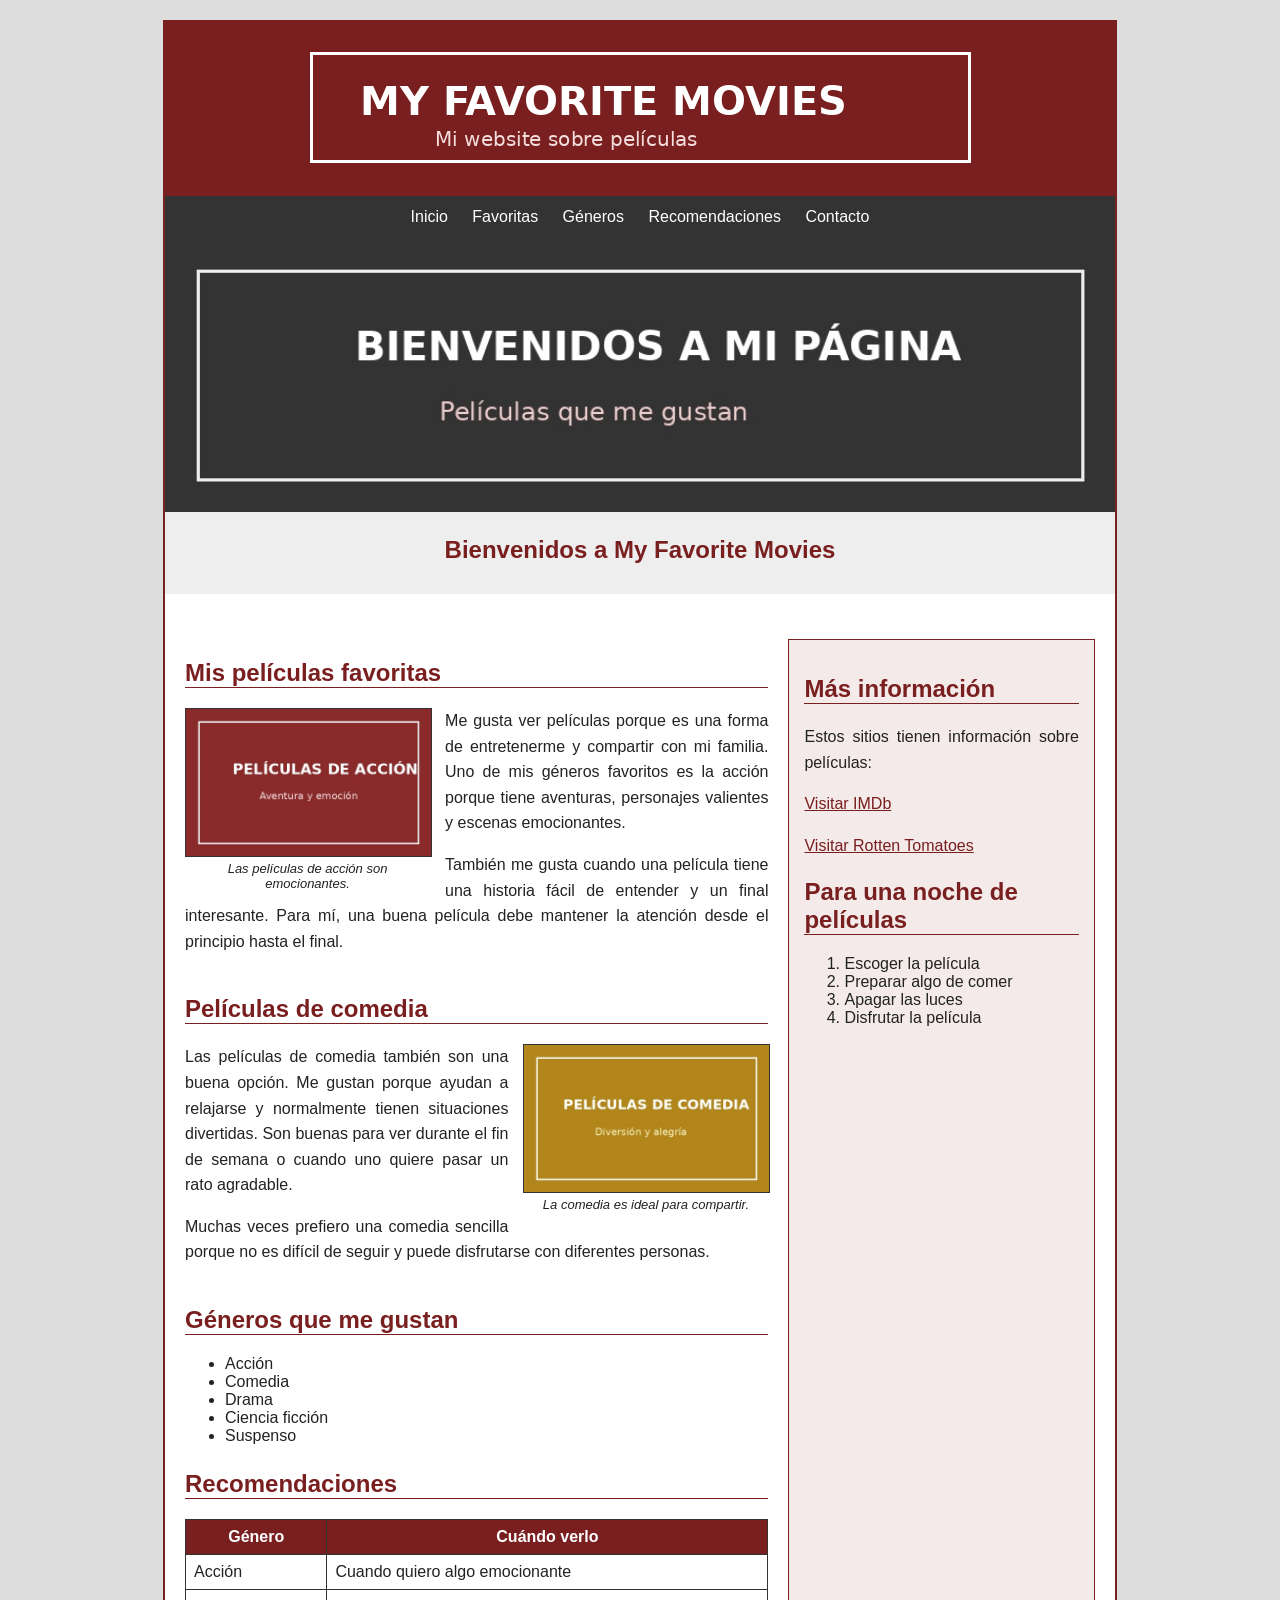
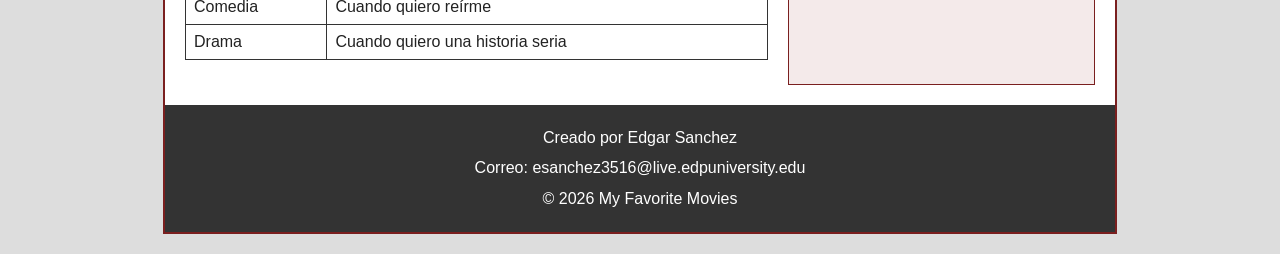
<file: index.html>
<!DOCTYPE html>
<html lang="es">

<head>
    <meta charset="UTF-8">
    <meta name="description" content="Página web sobre mis películas favoritas">
    <meta name="author" content="Edgar Sanchez">
    <title>My Favorite Movies</title>

    <!-- Archivo de estilos -->
    <link rel="stylesheet" href="SiteStyle/global.css">
</head>

<body>

    <!-- Contenedor principal -->
    <div id="contenedor">

        <!-- Área del logo -->
        <header>
            <div id="logo">
                <img src="SiteImage/logo.png" alt="Logo de My Favorite Movies">
            </div>
        </header>

        <!-- Barra de navegación -->
        <nav>
            <a href="#inicio">Inicio</a>
            <a href="#favoritas">Favoritas</a>
            <a href="#generos">Géneros</a>
            <a href="#recomendaciones">Recomendaciones</a>
            <a href="#contacto">Contacto</a>
        </nav>

        <!-- Banner -->
        <section id="inicio" class="banner">
            <img src="SiteImage/banner.jpg" alt="Banner sobre películas">
            <h1>Bienvenidos a My Favorite Movies</h1>
        </section>

        <!-- Área con contenido y barra lateral -->
        <div class="contenido">

            <main>

                <!-- Primer tema -->
                <section id="favoritas">
                    <h2>Mis películas favoritas</h2>

                    <figure class="izquierda">
                        <img src="SiteImage/accion.jpg" alt="Imagen de películas de acción">
                        <figcaption>Las películas de acción son emocionantes.</figcaption>
                    </figure>

                    <p>
                        Me gusta ver películas porque es una forma de entretenerme y compartir
                        con mi familia. Uno de mis géneros favoritos es la acción porque tiene
                        aventuras, personajes valientes y escenas emocionantes.
                    </p>

                    <p>
                        También me gusta cuando una película tiene una historia fácil de entender
                        y un final interesante. Para mí, una buena película debe mantener la
                        atención desde el principio hasta el final.
                    </p>

                    <div class="limpiar"></div>
                </section>

                <!-- Segundo tema -->
                <section>
                    <h2>Películas de comedia</h2>

                    <figure class="derecha">
                        <img src="SiteImage/comedia.jpg" alt="Imagen de películas de comedia">
                        <figcaption>La comedia es ideal para compartir.</figcaption>
                    </figure>

                    <p>
                        Las películas de comedia también son una buena opción. Me gustan porque
                        ayudan a relajarse y normalmente tienen situaciones divertidas.
                        Son buenas para ver durante el fin de semana o cuando uno quiere pasar
                        un rato agradable.
                    </p>

                    <p>
                        Muchas veces prefiero una comedia sencilla porque no es difícil de seguir
                        y puede disfrutarse con diferentes personas.
                    </p>

                    <div class="limpiar"></div>
                </section>

                <!-- Lista -->
                <section id="generos">
                    <h2>Géneros que me gustan</h2>

                    <ul>
                        <li>Acción</li>
                        <li>Comedia</li>
                        <li>Drama</li>
                        <li>Ciencia ficción</li>
                        <li>Suspenso</li>
                    </ul>
                </section>

                <!-- Tabla -->
                <section id="recomendaciones">
                    <h2>Recomendaciones</h2>

                    <table>
                        <tr>
                            <th>Género</th>
                            <th>Cuándo verlo</th>
                        </tr>
                        <tr>
                            <td>Acción</td>
                            <td>Cuando quiero algo emocionante</td>
                        </tr>
                        <tr>
                            <td>Comedia</td>
                            <td>Cuando quiero reírme</td>
                        </tr>
                        <tr>
                            <td>Drama</td>
                            <td>Cuando quiero una historia seria</td>
                        </tr>
                    </table>
                </section>

            </main>

            <!-- Barra lateral -->
            <aside>
                <h2>Más información</h2>

                <p>
                    Estos sitios tienen información sobre películas:
                </p>

                <p>
                    <a href="https://www.imdb.com/" target="_blank">Visitar IMDb</a>
                </p>

                <p>
                    <a href="https://www.rottentomatoes.com/" target="_blank">Visitar Rotten Tomatoes</a>
                </p>

                <h2>Para una noche de películas</h2>

                <ol>
                    <li>Escoger la película</li>
                    <li>Preparar algo de comer</li>
                    <li>Apagar las luces</li>
                    <li>Disfrutar la película</li>
                </ol>
            </aside>

        </div>

        <!-- Pie de página -->
        <footer id="contacto">
            <p>Creado por Edgar Sanchez</p>
            <p>Correo: esanchez3516@live.edpuniversity.edu</p>
            <p>&copy; 2026 My Favorite Movies</p>
        </footer>

    </div>

</body>
</html>
</file>
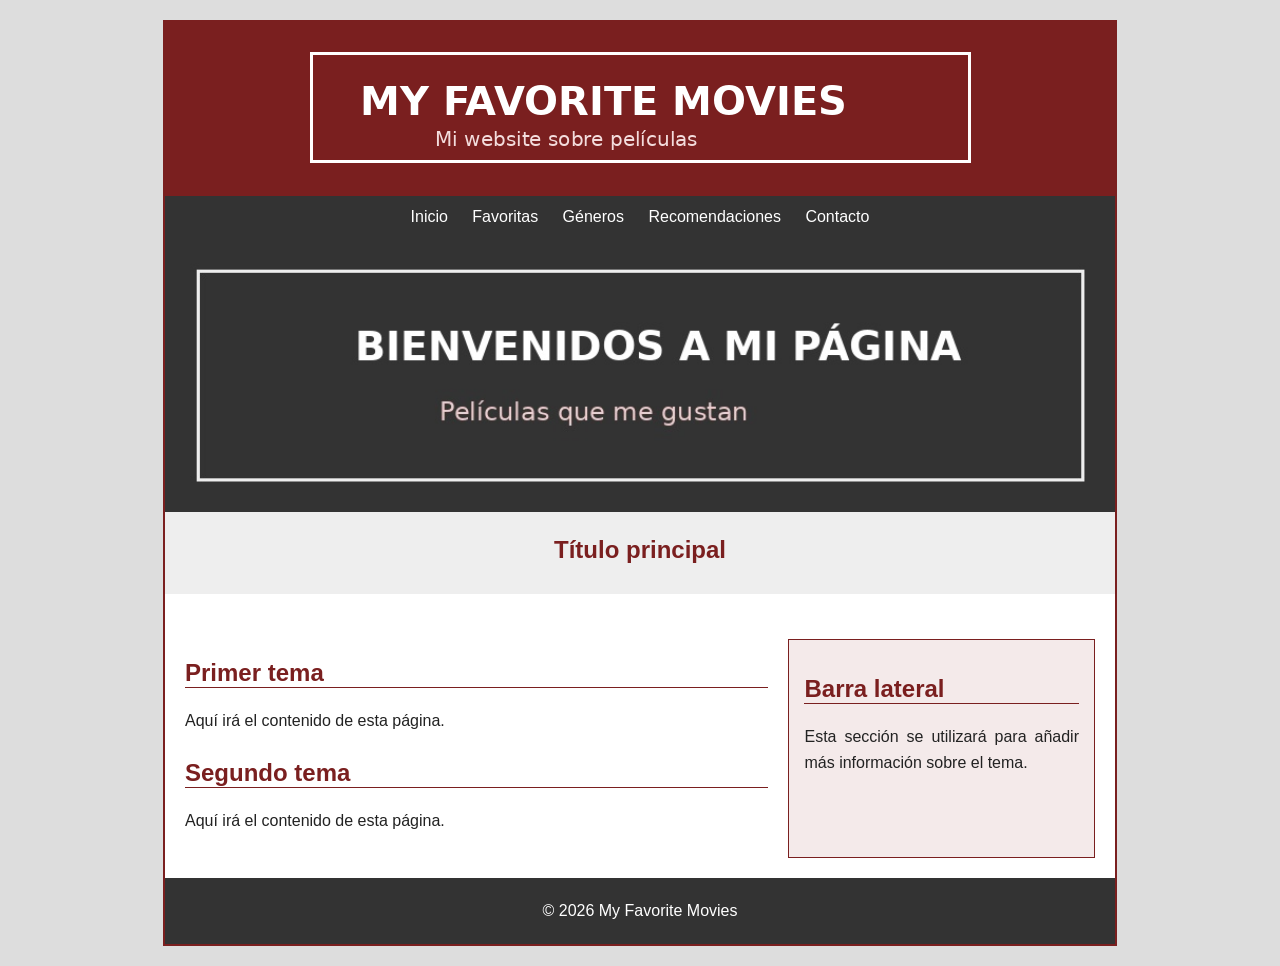
<file: template.html>
<!DOCTYPE html>
<html lang="es">

<head>
    <meta charset="UTF-8">
    <meta name="description" content="Plantilla del website My Favorite Movies">
    <meta name="author" content="Edgar Sanchez">
    <title>Título de la página</title>
    <link rel="stylesheet" href="SiteStyle/global.css">
</head>

<body>

    <!-- Esta página sirve como plantilla -->
    <div id="contenedor">

        <header>
            <div id="logo">
                <img src="SiteImage/logo.png" alt="Logo de My Favorite Movies">
            </div>
        </header>

        <nav>
            <a href="index.html">Inicio</a>
            <a href="#">Favoritas</a>
            <a href="#">Géneros</a>
            <a href="#">Recomendaciones</a>
            <a href="#">Contacto</a>
        </nav>

        <section class="banner">
            <img src="SiteImage/banner.jpg" alt="Banner sobre películas">
            <h1>Título principal</h1>
        </section>

        <div class="contenido">

            <main>
                <section>
                    <h2>Primer tema</h2>
                    <p>Aquí irá el contenido de esta página.</p>
                </section>

                <section>
                    <h2>Segundo tema</h2>
                    <p>Aquí irá el contenido de esta página.</p>
                </section>
            </main>

            <aside>
                <h2>Barra lateral</h2>
                <p>Esta sección se utilizará para añadir más información sobre el tema.</p>
            </aside>

        </div>

        <footer>
            <p>&copy; 2026 My Favorite Movies</p>
        </footer>

    </div>

</body>
</html>
</file>
<file: SiteStyle/global.css>
/* Estilos de la página My Favorite Movies */

body {
    margin: 0;
    background-color: #dddddd;
    font-family: Arial, Helvetica, sans-serif;
    color: #222222;
}

#contenedor {
    width: 90%;
    max-width: 950px;
    margin: 20px auto;
    background-color: white;
    border: 2px solid #7a1f1f;
}

/* Logo */
header {
    background-color: #7a1f1f;
    text-align: center;
    padding: 10px;
}

#logo img {
    width: 90%;
    max-width: 700px;
    height: auto;
}

/* Navegación */
nav {
    background-color: #333333;
    text-align: center;
    padding: 12px;
}

nav a {
    color: white;
    text-decoration: none;
    margin: 0 10px;
}

nav a:hover {
    text-decoration: underline;
}

/* Banner */
.banner {
    text-align: center;
    background-color: #eeeeee;
    padding-bottom: 10px;
}

.banner img {
    width: 100%;
    height: auto;
}

.banner h1 {
    color: #7a1f1f;
}

/* Contenido principal */
.contenido {
    display: flex;
    padding: 20px;
}

main {
    width: 68%;
    padding-right: 20px;
}

aside {
    width: 32%;
    background-color: #f4eaea;
    border: 1px solid #7a1f1f;
    padding: 15px;
}

section {
    margin-bottom: 25px;
}

h2 {
    color: #7a1f1f;
    border-bottom: 1px solid #7a1f1f;
}

p {
    line-height: 1.6;
    text-align: justify;
}

/* Imágenes flotantes */
.izquierda {
    float: left;
    width: 42%;
    margin: 0 15px 10px 0;
}

.derecha {
    float: right;
    width: 42%;
    margin: 0 0 10px 15px;
}

figure img {
    width: 100%;
    height: auto;
    border: 1px solid #333333;
}

figcaption {
    font-size: 13px;
    text-align: center;
    font-style: italic;
}

.limpiar {
    clear: both;
}

/* Tabla */
table {
    width: 100%;
    border-collapse: collapse;
}

th,
td {
    border: 1px solid #333333;
    padding: 8px;
}

th {
    background-color: #7a1f1f;
    color: white;
}

/* Enlaces */
aside a {
    color: #7a1f1f;
}

/* Pie de página */
footer {
    background-color: #333333;
    color: white;
    text-align: center;
    padding: 15px;
}

footer p {
    text-align: center;
    margin: 5px;
}
</file>
